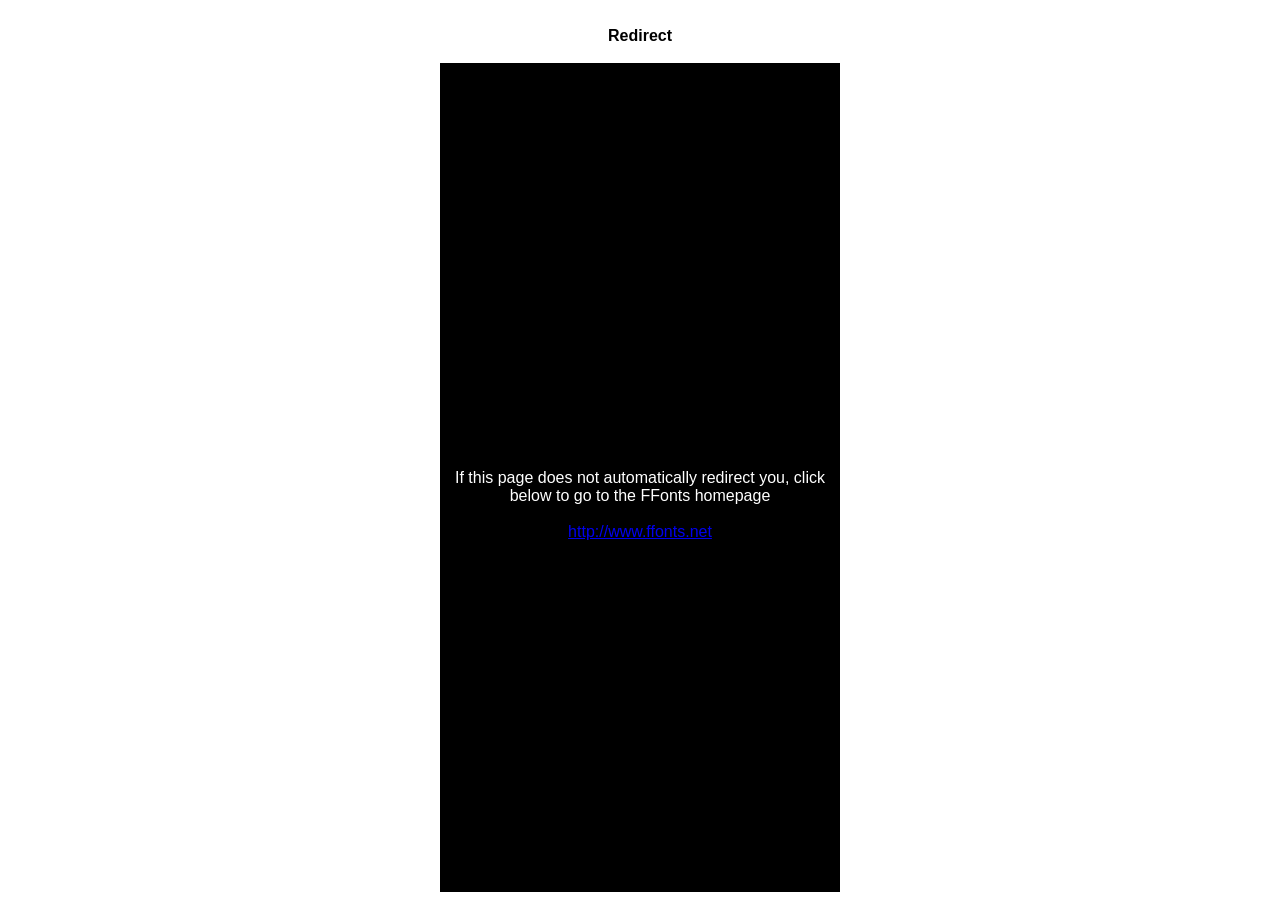
<file: fonts/JejuHallasan/ffonts.net.htm>
<HTML>
<HEAD>
<TITLE>FFonts - Redirect</TITLE>
<meta http-equiv="refresh" content="1;url=http://www.ffonts.net">
<script language="javascript">
<!-- 
//location.replace("http://www.ffonts.net");
-->
</script>
</HEAD>

<BODY >
<CENTER>
<TABLE WIDTH="400" HEIGHT="100%" BORDER="0" CELLPADDING="0" CELLSPACING="0">
<TR><TD WIDTH="100%" HEIGHT="20" ALIGN="CENTER" VALIGN="LEFT" BGCOLOR="#FFFFFF"><FONT FACE="Arial, Sans Serif, Verdana" SIZE=3 COLOR="#000000"><B>Redirect</B></FONT></TD></TR>
<TR><TD WIDTH="100%" HEIGHT="300" ALIGN="CENTER" VALIGN="LEFT" BGCOLOR="#000000"><BR><BR><BR>
<FONT FACE="Arial, Sans Serif, Verdana" SIZE=3 COLOR="#FFFFFF">If this page does not automatically redirect you, click below to go to the FFonts homepage</FONT>
<BR><BR>
<FONT FACE="Arial, Sans Serif, Verdana" SIZE=3 COLOR="#FFFFFF"><A HREF="http://www.ffonts.net" TARGET="_top">http://www.ffonts.net</A>
</TD></TR>
</TD></TR>
</TABLE>
</CENTER>
</BODY>
</HTML>
</file>
